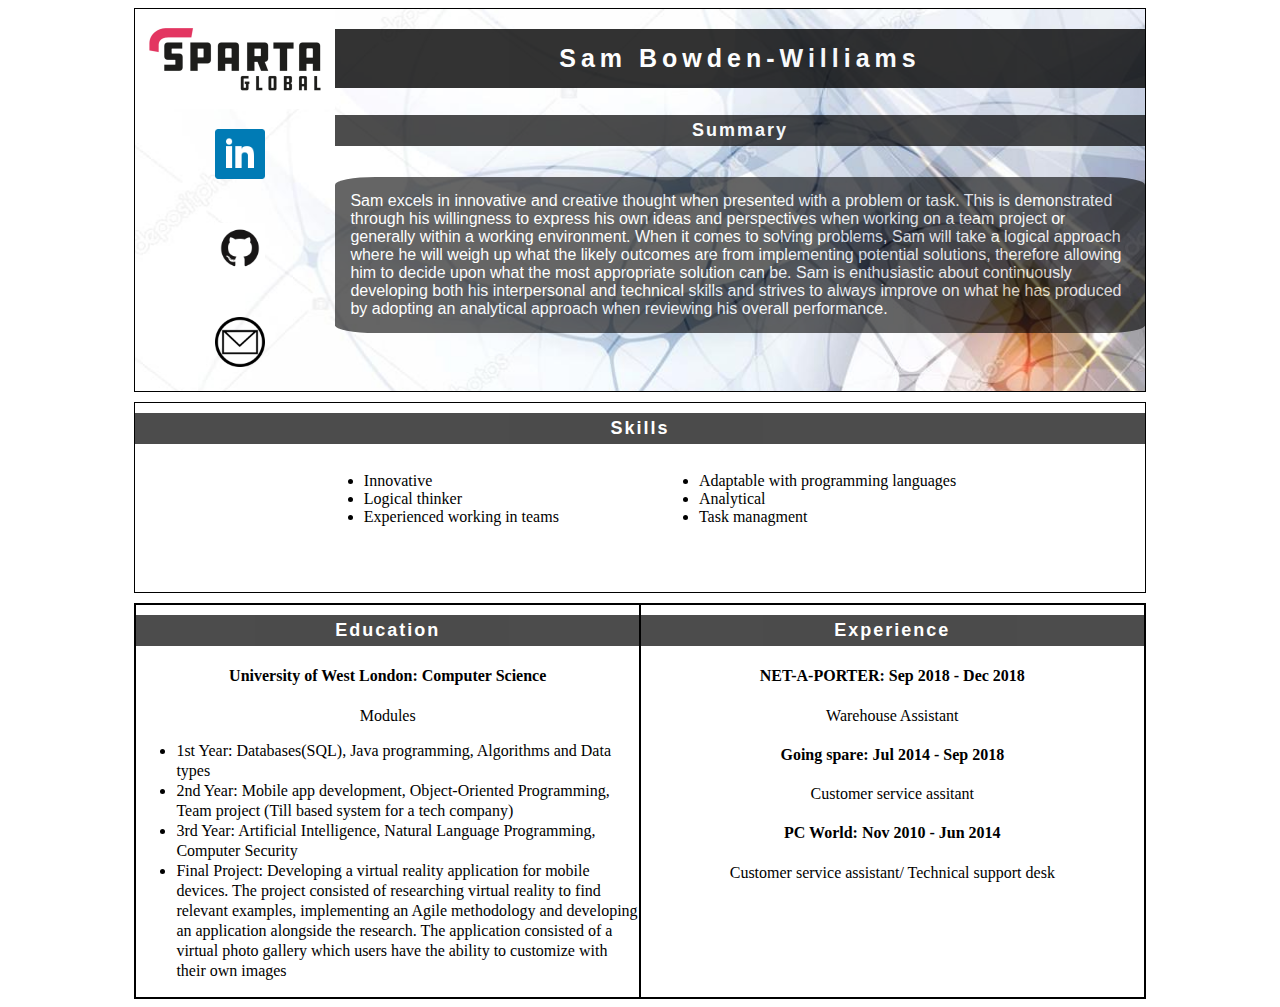
<file: index.html>
<!DOCTYPE html>
<html>
<head>
    <meta charset="utf-8" />
    <meta http-equiv="X-UA-Compatible" content="IE=edge">
    <title>Page Title</title>
    <meta name="viewport" content="width=device-width, initial-scale=1">
    <link rel="stylesheet" type="text/css" media="screen" href="css/main.css" />
</head>
<body>

    <div class="outerDiv">

        <div class="headerContainer">
            
            <div class="imgContainer">
                <img class ="headerImg" src="img/sparts.png" alt="">
                <div class ="imgLinkContainer">
                    <a href="#"><img class ="imgLinks" src="img/linkedin.png" alt=""></a>
                    <a href="#"><img class ="imgLinks" src="img/GitHub-Mark.png" alt=""></a>
                    <a href="#"><img class ="imgLinks" src="img/email-logo-as-hi.png" alt=""></a>
                    
                </div>
            </div>
            
            
            <div class = "sumContainer">
                <div>
                    <h1>Sam Bowden-Williams</h1>
                </div>
                <div>
                    <h2>Summary</h2>
                </div>
                <div>
                    <p>Sam excels in innovative and creative thought when presented with a problem or task. This is demonstrated through his willingness to express his own ideas and perspectives when working on a team project or generally within a working environment. When it comes to solving problems, Sam will take a logical approach where he will weigh up what the likely outcomes are from implementing potential solutions, therefore allowing him to decide upon what the most appropriate solution can be. Sam is enthusiastic about continuously developing both his interpersonal and technical skills and strives to always improve on what he has produced by adopting an analytical approach when reviewing his overall performance.</p>
                </div>
                
            </div>
           
        </div>

        <div class ="skillsContainer">
            <div>
                <h1>Skills</h1>
            </div>
            <div class ="listItemsContainer">
                <div>
                    <ul>
                        <li>Innovative</li>
                        <li>Logical thinker</li>
                        <li>Experienced working in teams</li>
                        
                    </ul>
                </div>

                <div>
                    <ul>
                        <li>Adaptable with programming languages</li>
                        <li>Analytical</li>
                        <li>Task managment</li>
                    </ul>
                </div>
            </div>

        </div>

        <div class = "edExContainer">

            <div>
                <h1>Education</h1>
                <h4>University of West London: Computer Science</h4>
                <span>Modules</span>
                <ul>
                    <li>1st Year: Databases(SQL), Java programming, Algorithms and Data types</li>
                    <li>2nd Year: Mobile app development, Object-Oriented Programming, Team project (Till based system for a tech company)</li>
                    <li>3rd Year: Artificial Intelligence, Natural Language Programming, Computer Security</li>
                    <li>Final Project: Developing a virtual reality application for mobile devices. The project consisted of researching virtual reality to find relevant examples, implementing an Agile methodology and developing an application alongside the research. The application consisted of a virtual photo gallery which users have the ability to customize with their own images</li>
                </ul>
            </div>

            <div>
                <h1>Experience</h1>
                <div>
                    <h4>NET-A-PORTER: Sep 2018 - Dec 2018</h4>
                    <p>Warehouse Assistant</p>
                </div>

                <div>
                    <h4>Going spare: Jul 2014 - Sep 2018</h4>
                    <p>Customer service assitant</p>

                </div>

                <div>
                    <h4>PC World: Nov 2010 - Jun 2014</h4>
                    <p>Customer service assistant/ Technical support desk</p>
                </div>
            </div>

        
                    

        </div>





    </div>
    
</body>
</html>
</file>
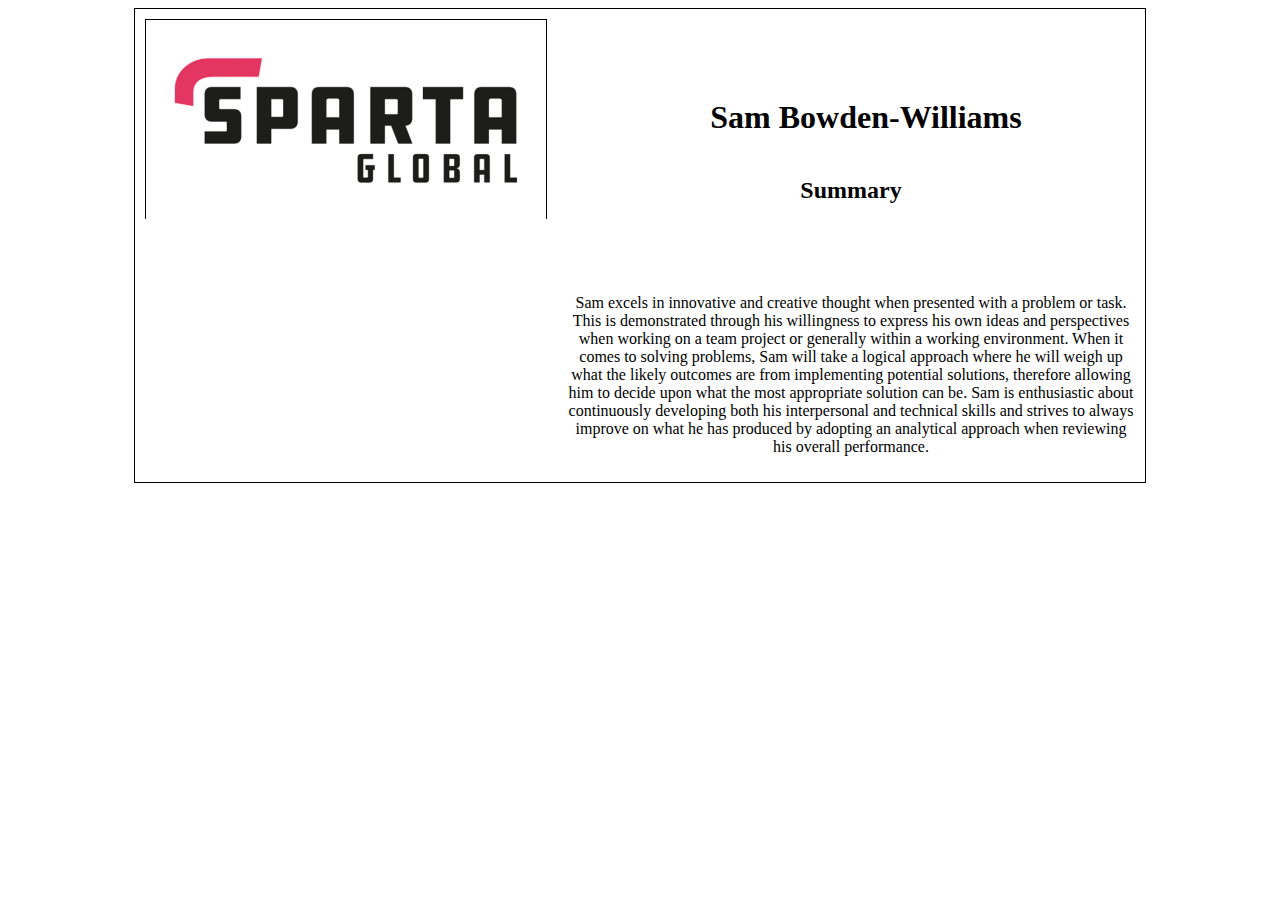
<file: test.html>
<!DOCTYPE html>
<html>
<head>
    <meta name="viewport" content="width=device-width, initial-scale=1">
    <link rel="stylesheet" type="text/css" media="screen" href="css/testing.css" />
</head>
<body>

    <div class ="outerDiv">
        <div class ="headerContainer">
            <div class = imgDiv>
                <img src="img/sparts.png" alt="">
            </div>
            <div class ="headSumContainer">
                <h1>Sam Bowden-Williams</h1>
                <h2>Summary</h2>
                <br><br><br>
                <p>Sam excels in innovative and creative thought when presented with a problem or task. This is demonstrated through his willingness to express his own ideas and perspectives when working on a team project or generally within a working environment. When it comes to solving problems, Sam will take a logical approach where he will weigh up what the likely outcomes are from implementing potential solutions, therefore allowing him to decide upon what the most appropriate solution can be. Sam is enthusiastic about continuously developing both his interpersonal and technical skills and strives to always improve on what he has produced by adopting an analytical approach when reviewing his overall performance.</p>
            </div>
        </div>    
            



    </div>
    
</body>
</html>
</file>
<file: css/main.css>
*{
    box-sizing: border-box;
}

.outerDiv{
    margin-right: 10%;
    margin-left: 10%;
}

.imgContainer{
    display: flex;
    flex-direction: column;
}

.imgLinkContainer{
    display: flex;
    flex-direction: column;
}

.imgLinks{
    height: 50px;
    width: 50px;
    margin: 20px;
    margin-left: 80px;
}

.headerContainer{
    display: flex;
    border: 1px solid black;
    height: auto;
    width: auto;
    background-image: url(../img/depositphotos_99798984-stock-illustration-abstract-digital-web-site-header.jpg);
    background-size: cover;
}


.headerImg{
    height: 100px;
    width: 200px;

}

.sumContainer{
    display: flex;
    flex-direction: column;;
    text-align: center;
    transition: 1s;
    margin: 0;
    margin-top: 10px;
}
.sumContainer h1{
    margin-top: 10px;
    background-color: black;
    padding: 15px;
    font-size: 25px;
    letter-spacing: 5px;
    font-family: sans-serif;
    color: white;
    opacity: 0.80;
}

.sumContainer h2{
    margin-top: 10px;
    background-color: black;
    padding: 5px;
    font-size: 18px;
    letter-spacing: 2px;
    font-family: sans-serif;
    color: white;
    opacity: 0.70;
}
.sumContainer p{
    background-color: black;
    padding: 15px;
    font-family: sans-serif;
    color: white;
    border-radius: 5%;
    opacity: 0.6;
    text-align: left;
    transition: 1s;
    
}



.skillsContainer{
    display: flex;
    flex-direction: column;
    border: 1px solid black;
    width: auto;
    height: auto;
    margin-top: 10px;
    text-align: center;
    justify-content: center;


}

.skillsContainer h1{
    margin-top: 10px;
    background-color: black;
    padding: 5px;
    font-size: 18px;
    letter-spacing: 2px;
    font-family: sans-serif;
    color: white;
    opacity: 0.70;
    
}

.listItemsContainer{

    display: flex;
    justify-content: center;
    text-align: left;
    margin-top: -50px;
   
}

.listItemsContainer div{
    margin: 50px;
}

.listItemsContainer li{
    text-decoration: none;
}

.listItemsContainer li:hover{
    font-weight: bold;
    transition: 1s; 
    
    

}

.edExContainer{
    display: flex;
    border: 1px solid black;
    text-align: center;
    justify-content: center;
    height: auto;
    margin-top: 10px;
}

.edExContainer h1{
    margin-top: 10px;
    background-color: black;
    padding: 5px;
    font-size: 18px;
    letter-spacing: 2px;
    font-family: sans-serif;
    color: white;
    opacity: 0.70;

}

.edExContainer > div{
    border: 1px solid black;
    width: 50%;
    justify-content: center;
}

.edExContainer ul{
    text-align: left;
    line-height: 20px;
}

@media all and (max-width: 600px){
    .outerDiv * {
        display: flex;
        flex-flow: column;  
        height: auto;
        width: auto;
    }
    .edExContainer > div{
        width: auto;
    }

    .titleSumContainer{
        margin: 0;


    }
    .skillsContainer div{
        margin: 0px;
    }

    .headerContainer{
        background-image: url(../img/depositphotos_99798984-stock-illustration-abstract-digital-web-site-header.jpg)
    }

    .sumContainer{
        color: white;
        margin: 0 10px;
    }


    .imgLinks{
        height: 50px;
        width: 50px;
    }
    .imgLinkContainer{
        flex-direction: row;
    }
}
</file>
<file: css/testing.css>
*{
    box-sizing: border-box;
}

.outerDiv{
    margin-right: 10%;
    margin-left: 10%;
}


.headerContainer{
    display: flex;
    border: 1px solid black;
    height: auto;
    width: auto;
    

}

.headerContainer > div{
    margin: 10px;
    
}

.imgDiv{
    border: 1px solid black;
    height: 200px;
}



.headSumContainer{
    display: flex;
    flex-direction: column;
    text-align: center;
}

.headSumContainer h1{
    margin-left: 30px;
    margin-top: 80px;
}





@media all and (max-width: 600px){
    .outerDiv * {
        display: flex;
        flex-flow: column;  
        height: auto;
        width: auto;
    }
</file>
